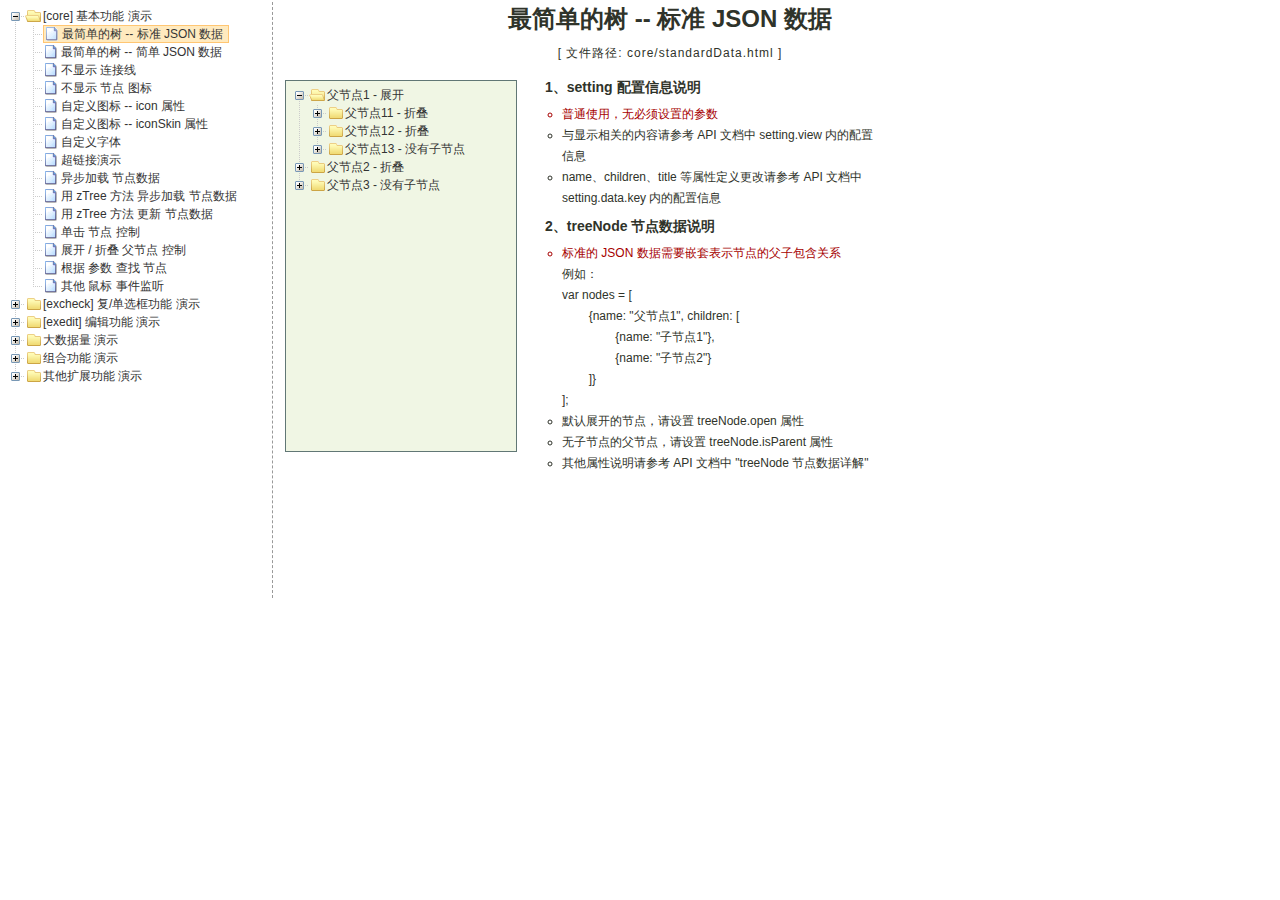
<file: microservice/microservice-userCenter/target/classes/static/jsPackage/web/test/ztree/demo/cn/index.html>
<!DOCTYPE HTML PUBLIC "-//W3C//DTD HTML 4.01//EN" "http://www.w3.org/TR/html4/strict.dtd">
<HTML>
<HEAD>
  <TITLE> ZTREE DEMO </TITLE>
  <meta http-equiv="content-type" content="text/html; charset=UTF-8">
  <link rel="stylesheet" href="../../css/zTreeStyle/zTreeStyle.css" type="text/css">
  <style>
    body {
      background-color: white;
      margin: 0;
      padding: 0;
      text-align: center;
    }

    div, p, table, th, td {
      list-style: none;
      margin: 0;
      padding: 0;
      color: #333;
      font-size: 12px;
      font-family: dotum, Verdana, Arial, Helvetica, AppleGothic, sans-serif;
    }

    #testIframe {
      margin-left: 10px;
    }
  </style>
  <script type="text/javascript" src="../../js/jquery-1.4.4.min.js"></script>
  <script type="text/javascript" src="../../js/jquery.ztree.core.js"></script>
  <SCRIPT type="text/javascript">
    <!--
    var zTree;
    var demoIframe;

    var setting = {
      view: {
        dblClickExpand: false,
        showLine: true,
        selectedMulti: false
      },
      data: {
        simpleData: {
          enable: true,
          idKey: "id",
          pIdKey: "pId",
          rootPId: ""
        }
      },
      callback: {
        beforeClick: function (treeId, treeNode) {
          var zTree = $.fn.zTree.getZTreeObj("tree");
          if (treeNode.isParent) {
            zTree.expandNode(treeNode);
            return false;
          } else {
            demoIframe.attr("src", treeNode.file + ".html");
            return true;
          }
        }
      }
    };

    var zNodes = [
      {id: 1, pId: 0, name: "[core] 基本功能 演示", open: true},
      {id: 101, pId: 1, name: "最简单的树 --  标准 JSON 数据", file: "core/standardData"},
      {id: 102, pId: 1, name: "最简单的树 --  简单 JSON 数据", file: "core/simpleData"},
      {id: 103, pId: 1, name: "不显示 连接线", file: "core/noline"},
      {id: 104, pId: 1, name: "不显示 节点 图标", file: "core/noicon"},
      {id: 105, pId: 1, name: "自定义图标 --  icon 属性", file: "core/custom_icon"},
      {id: 106, pId: 1, name: "自定义图标 --  iconSkin 属性", file: "core/custom_iconSkin"},
      {id: 107, pId: 1, name: "自定义字体", file: "core/custom_font"},
      {id: 115, pId: 1, name: "超链接演示", file: "core/url"},
      {id: 108, pId: 1, name: "异步加载 节点数据", file: "core/async"},
      {id: 109, pId: 1, name: "用 zTree 方法 异步加载 节点数据", file: "core/async_fun"},
      {id: 110, pId: 1, name: "用 zTree 方法 更新 节点数据", file: "core/update_fun"},
      {id: 111, pId: 1, name: "单击 节点 控制", file: "core/click"},
      {id: 112, pId: 1, name: "展开 / 折叠 父节点 控制", file: "core/expand"},
      {id: 113, pId: 1, name: "根据 参数 查找 节点", file: "core/searchNodes"},
      {id: 114, pId: 1, name: "其他 鼠标 事件监听", file: "core/otherMouse"},

      {id: 2, pId: 0, name: "[excheck] 复/单选框功能 演示", open: false},
      {id: 201, pId: 2, name: "Checkbox 勾选操作", file: "excheck/checkbox"},
      {id: 206, pId: 2, name: "Checkbox nocheck 演示", file: "excheck/checkbox_nocheck"},
      {id: 207, pId: 2, name: "Checkbox chkDisabled 演示", file: "excheck/checkbox_chkDisabled"},
      {id: 208, pId: 2, name: "Checkbox halfCheck 演示", file: "excheck/checkbox_halfCheck"},
      {id: 202, pId: 2, name: "Checkbox 勾选统计", file: "excheck/checkbox_count"},
      {id: 203, pId: 2, name: "用 zTree 方法 勾选 Checkbox", file: "excheck/checkbox_fun"},
      {id: 204, pId: 2, name: "Radio 勾选操作", file: "excheck/radio"},
      {id: 209, pId: 2, name: "Radio nocheck 演示", file: "excheck/radio_nocheck"},
      {id: 210, pId: 2, name: "Radio chkDisabled 演示", file: "excheck/radio_chkDisabled"},
      {id: 211, pId: 2, name: "Radio halfCheck 演示", file: "excheck/radio_halfCheck"},
      {id: 205, pId: 2, name: "用 zTree 方法 勾选 Radio", file: "excheck/radio_fun"},

      {id: 3, pId: 0, name: "[exedit] 编辑功能 演示", open: false},
      {id: 301, pId: 3, name: "拖拽 节点 基本控制", file: "exedit/drag"},
      {id: 302, pId: 3, name: "拖拽 节点 高级控制", file: "exedit/drag_super"},
      {id: 303, pId: 3, name: "用 zTree 方法 移动 / 复制 节点", file: "exedit/drag_fun"},
      {id: 304, pId: 3, name: "基本 增 / 删 / 改 节点", file: "exedit/edit"},
      {id: 305, pId: 3, name: "高级 增 / 删 / 改 节点", file: "exedit/edit_super"},
      {id: 306, pId: 3, name: "用 zTree 方法 增 / 删 / 改 节点", file: "exedit/edit_fun"},
      {id: 307, pId: 3, name: "异步加载 & 编辑功能 共存", file: "exedit/async_edit"},
      {id: 308, pId: 3, name: "多棵树之间 的 数据交互", file: "exedit/multiTree"},

      {id: 4, pId: 0, name: "大数据量 演示", open: false},
      {id: 401, pId: 4, name: "一次性加载大数据量", file: "bigdata/common"},
      {id: 402, pId: 4, name: "分批异步加载大数据量", file: "bigdata/diy_async"},
      {id: 403, pId: 4, name: "分批异步加载大数据量", file: "bigdata/page"},

      {id: 5, pId: 0, name: "组合功能 演示", open: false},
      {id: 501, pId: 5, name: "冻结根节点", file: "super/oneroot"},
      {id: 502, pId: 5, name: "单击展开/折叠节点", file: "super/oneclick"},
      {id: 503, pId: 5, name: "保持展开单一路径", file: "super/singlepath"},
      {id: 516, pId: 5, name: "模糊查找节点", file: "super/fuzzySearch"},
      {id: 504, pId: 5, name: "添加 自定义控件", file: "super/diydom"},
      {id: 505, pId: 5, name: "checkbox / radio 共存", file: "super/checkbox_radio"},
      {id: 506, pId: 5, name: "左侧菜单", file: "super/left_menu"},
      {id: 513, pId: 5, name: "OutLook 风格", file: "super/left_menuForOutLook"},
      {id: 515, pId: 5, name: "Awesome 风格", file: "super/awesome"},
      {id: 514, pId: 5, name: "Metro 风格", file: "super/metro"},
      {id: 507, pId: 5, name: "下拉菜单", file: "super/select_menu"},
      {id: 509, pId: 5, name: "带 checkbox 的多选下拉菜单", file: "super/select_menu_checkbox"},
      {id: 510, pId: 5, name: "带 radio 的单选下拉菜单", file: "super/select_menu_radio"},
      {id: 508, pId: 5, name: "右键菜单 的 实现", file: "super/rightClickMenu"},
      {id: 511, pId: 5, name: "与其他 DOM 拖拽互动", file: "super/dragWithOther"},
      {id: 512, pId: 5, name: "异步加载模式下全部展开", file: "super/asyncForAll"},

      {id: 6, pId: 0, name: "其他扩展功能 演示", open: false},
      {id: 601, pId: 6, name: "隐藏普通节点", file: "exhide/common"},
      {id: 602, pId: 6, name: "配合 checkbox 的隐藏", file: "exhide/checkbox"},
      {id: 603, pId: 6, name: "配合 radio 的隐藏", file: "exhide/radio"}
    ];

    $(document).ready(function () {
      var t = $("#tree");
      t = $.fn.zTree.init(t, setting, zNodes);
      demoIframe = $("#testIframe");
      demoIframe.bind("load", loadReady);
      var zTree = $.fn.zTree.getZTreeObj("tree");
      zTree.selectNode(zTree.getNodeByParam("id", 101));

    });

    function loadReady() {
      var bodyH = demoIframe.contents().find("body").get(0).scrollHeight,
        htmlH = demoIframe.contents().find("html").get(0).scrollHeight,
        maxH = Math.max(bodyH, htmlH), minH = Math.min(bodyH, htmlH),
        h = demoIframe.height() >= maxH ? minH : maxH;
      if (h < 530) h = 530;
      demoIframe.height(h);
    }

    //-->
  </SCRIPT>
</HEAD>

<BODY>
<TABLE border=0 height=600px align=left>
  <TR>
    <TD width=260px align=left valign=top style="BORDER-RIGHT: #999999 1px dashed">
      <ul id="tree" class="ztree" style="width:260px; overflow:auto;"></ul>
    </TD>
    <TD width=770px align=left valign=top>
      <IFRAME ID="testIframe" Name="testIframe" FRAMEBORDER=0 SCROLLING=AUTO width=100% height=600px
              SRC="core/standardData.html"></IFRAME>
    </TD>
  </TR>
</TABLE>

</BODY>
</HTML>
</file>
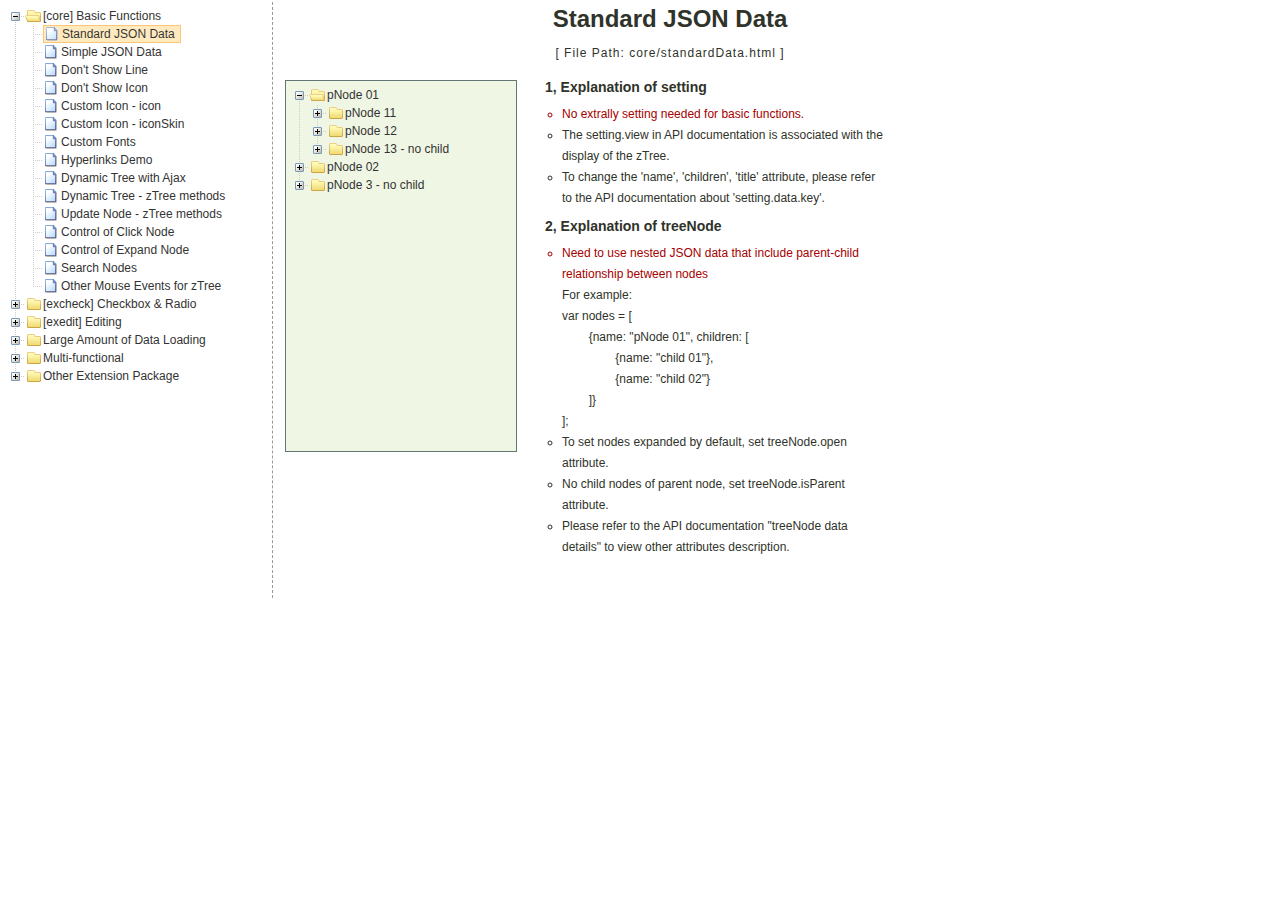
<file: microservice/microservice-userCenter/target/classes/static/jsPackage/web/test/ztree/demo/en/index.html>
<!DOCTYPE HTML PUBLIC "-//W3C//DTD HTML 4.01//EN" "http://www.w3.org/TR/html4/strict.dtd">
<HTML>
<HEAD>
  <TITLE> ZTREE DEMO </TITLE>
  <meta http-equiv="content-type" content="text/html; charset=UTF-8">
  <link rel="stylesheet" href="../../css/zTreeStyle/zTreeStyle.css" type="text/css">
  <style>
    body {
      background-color: white;
      margin: 0;
      padding: 0;
      text-align: center;
    }

    div, p, table, th, td {
      list-style: none;
      margin: 0;
      padding: 0;
      color: #333;
      font-size: 12px;
      font-family: dotum, Verdana, Arial, Helvetica, AppleGothic, sans-serif;
    }

    #testIframe {
      margin-left: 10px;
    }
  </style>
  <script type="text/javascript" src="../../js/jquery-1.4.4.min.js"></script>
  <script type="text/javascript" src="../../js/jquery.ztree.core.js"></script>
  <SCRIPT type="text/javascript">
    <!--
    var zTree;
    var demoIframe;

    var setting = {
      view: {
        dblClickExpand: false,
        showLine: true,
        selectedMulti: false
      },
      data: {
        simpleData: {
          enable: true,
          idKey: "id",
          pIdKey: "pId",
          rootPId: ""
        }
      },
      callback: {
        beforeClick: function (treeId, treeNode) {
          var zTree = $.fn.zTree.getZTreeObj("tree");
          if (treeNode.isParent) {
            zTree.expandNode(treeNode);
            return false;
          } else {
            demoIframe.attr("src", treeNode.file + ".html");
            return true;
          }
        }
      }
    };

    var zNodes = [
      {id: 1, pId: 0, name: "[core] Basic Functions", open: false},
      {id: 101, pId: 1, name: "Standard JSON Data", file: "core/standardData"},
      {id: 102, pId: 1, name: "Simple JSON Data", file: "core/simpleData"},
      {id: 103, pId: 1, name: "Don't Show Line", file: "core/noline"},
      {id: 104, pId: 1, name: "Don't Show Icon", file: "core/noicon"},
      {id: 105, pId: 1, name: "Custom Icon - icon", file: "core/custom_icon"},
      {id: 106, pId: 1, name: "Custom Icon - iconSkin", file: "core/custom_iconSkin"},
      {id: 107, pId: 1, name: "Custom Fonts", file: "core/custom_font"},
      {id: 115, pId: 1, name: "Hyperlinks Demo", file: "core/url"},
      {id: 108, pId: 1, name: "Dynamic Tree with Ajax", file: "core/async"},
      {id: 109, pId: 1, name: "Dynamic Tree - zTree methods", file: "core/async_fun"},
      {id: 110, pId: 1, name: "Update Node - zTree methods", file: "core/update_fun"},
      {id: 111, pId: 1, name: "Control of Click Node", file: "core/click"},
      {id: 112, pId: 1, name: "Control of Expand Node", file: "core/expand"},
      {id: 113, pId: 1, name: "Search Nodes", file: "core/searchNodes"},
      {id: 114, pId: 1, name: "Other Mouse Events for zTree", file: "core/otherMouse"},

      {id: 2, pId: 0, name: "[excheck] Checkbox & Radio", open: false},
      {id: 201, pId: 2, name: "Checkbox Operation", file: "excheck/checkbox"},
      {id: 206, pId: 2, name: "Checkbox nocheck Demo", file: "excheck/checkbox_nocheck"},
      {id: 207, pId: 2, name: "Checkbox chkDisabled Demo", file: "excheck/checkbox_chkDisabled"},
      {id: 208, pId: 2, name: "Checkbox halfCheck Demo", file: "excheck/checkbox_halfCheck"},
      {id: 202, pId: 2, name: "Statistics Checkbox is Checked", file: "excheck/checkbox_count"},
      {id: 203, pId: 2, name: "Checkbox - zTree methods", file: "excheck/checkbox_fun"},
      {id: 204, pId: 2, name: "Radio Operation", file: "excheck/radio"},
      {id: 209, pId: 2, name: "Radio nocheck Demo", file: "excheck/radio_nocheck"},
      {id: 210, pId: 2, name: "Radio chkDisabled Demo", file: "excheck/radio_chkDisabled"},
      {id: 211, pId: 2, name: "Radio halfCheck Demo", file: "excheck/radio_halfCheck"},
      {id: 205, pId: 2, name: "Radio - zTree methods", file: "excheck/radio_fun"},

      {id: 3, pId: 0, name: "[exedit] Editing", open: false},
      {id: 301, pId: 3, name: "Normal Drag Node Operation", file: "exedit/drag"},
      {id: 302, pId: 3, name: "Advanced Drag Node Operation", file: "exedit/drag_super"},
      {id: 303, pId: 3, name: "Move / Copy - zTree methods", file: "exedit/drag_fun"},
      {id: 304, pId: 3, name: "Basic Edit Nodes", file: "exedit/edit"},
      {id: 305, pId: 3, name: "Advanced Edit Nodes", file: "exedit/edit_super"},
      {id: 306, pId: 3, name: "Edit Nodes - zTree methods", file: "exedit/edit_fun"},
      {id: 307, pId: 3, name: "Editing Dynamic Tree", file: "exedit/async_edit"},
      {id: 308, pId: 3, name: "Multiple Trees", file: "exedit/multiTree"},

      {id: 4, pId: 0, name: "Large Amount of Data Loading", open: false},
      {id: 401, pId: 4, name: "One-time Large Data Loading", file: "bigdata/common"},
      {id: 402, pId: 4, name: "Loading Data in Batches", file: "bigdata/diy_async"},
      {id: 403, pId: 4, name: "Loading Data By Pagination", file: "bigdata/page"},

      {id: 5, pId: 0, name: "Multi-functional", open: false},
      {id: 501, pId: 5, name: "Freeze the Root Node", file: "super/oneroot"},
      {id: 502, pId: 5, name: "Click to Expand Node", file: "super/oneclick"},
      {id: 503, pId: 5, name: "Keep Single Path", file: "super/singlepath"},
      {id: 516, pId: 5, name: "Fuzzy Search", file: "super/fuzzySearch"},
      {id: 504, pId: 5, name: "Adding Custom DOM", file: "super/diydom"},
      {id: 505, pId: 5, name: "Checkbox / Radio Coexistence", file: "super/checkbox_radio"},
      {id: 506, pId: 5, name: "Left Menu", file: "super/left_menu"},
      {id: 513, pId: 5, name: "OutLook Style", file: "super/left_menuForOutLook"},
      {id: 515, pId: 5, name: "Awesome Style", file: "super/awesome"},
      {id: 514, pId: 5, name: "Metro Style", file: "super/metro"},
      {id: 507, pId: 5, name: "Drop-down Menu", file: "super/select_menu"},
      {id: 509, pId: 5, name: "Drop-down Menu with checkbox", file: "super/select_menu_checkbox"},
      {id: 510, pId: 5, name: "Drop-down Menu with radio", file: "super/select_menu_radio"},
      {id: 508, pId: 5, name: "Right-click Menu", file: "super/rightClickMenu"},
      {id: 511, pId: 5, name: "Drag With Other DOMs", file: "super/dragWithOther"},
      {id: 512, pId: 5, name: "Expand All Nodes with Async", file: "super/asyncForAll"},

      {id: 6, pId: 0, name: "Other Extension Package", open: false},
      {id: 601, pId: 6, name: "hide ordinary node", file: "exhide/common"},
      {id: 602, pId: 6, name: "hide with checkbox mode", file: "exhide/checkbox"},
      {id: 603, pId: 6, name: "hide with radio mode", file: "exhide/radio"}
    ];

    $(document).ready(function () {
      var t = $("#tree");
      t = $.fn.zTree.init(t, setting, zNodes);
      demoIframe = $("#testIframe");
      demoIframe.bind("load", loadReady);
      var zTree = $.fn.zTree.getZTreeObj("tree");
      zTree.selectNode(zTree.getNodeByParam("id", 101));

    });

    function loadReady() {
      var bodyH = demoIframe.contents().find("body").get(0).scrollHeight,
        htmlH = demoIframe.contents().find("html").get(0).scrollHeight,
        maxH = Math.max(bodyH, htmlH), minH = Math.min(bodyH, htmlH),
        h = demoIframe.height() >= maxH ? minH : maxH;
      if (h < 530) h = 530;
      demoIframe.height(h);
    }

    //-->
  </SCRIPT>
</HEAD>

<BODY>
<TABLE border=0 height=600px align=left>
  <TR>
    <TD width=260px align=left valign=top style="BORDER-RIGHT: #999999 1px dashed">
      <ul id="tree" class="ztree" style="width:260px; overflow:auto;"></ul>
    </TD>
    <TD width=770px align=left valign=top>
      <IFRAME ID="testIframe" Name="testIframe" FRAMEBORDER=0 SCROLLING=AUTO width=100% height=600px
              SRC="core/standardData.html"></IFRAME>
    </TD>
  </TR>
</TABLE>

</BODY>
</HTML>
</file>
<file: microservice/microservice-userCenter/target/classes/static/jsPackage/web/test/ztree/css/zTreeStyle/zTreeStyle.css>
/*-------------------------------------
zTree Style

version:	3.5.19
author:		Hunter.z
email:		hunter.z@263.net
website:	http://code.google.com/p/jquerytree/

-------------------------------------*/

.ztree * {padding:0; margin:0; font-size:12px; font-family: Verdana, Arial, Helvetica, AppleGothic, sans-serif}
.ztree {margin:0; padding:5px; color:#333}
.ztree li{padding:0; margin:0; list-style:none; line-height:14px; text-align:left; white-space:nowrap; outline:0}
.ztree li ul{ margin:0; padding:0 0 0 18px}
.ztree li ul.line{ background:url(./img/line_conn.gif) 0 0 repeat-y;}

.ztree li a {padding:1px 3px 0 0; margin:0; cursor:pointer; height:17px; color:#333; background-color: transparent;
	text-decoration:none; vertical-align:top; display: inline-block}
.ztree li a:hover {text-decoration:underline}
.ztree li a.curSelectedNode {padding-top:0px; background-color:#FFE6B0; color:black; height:16px; border:1px #FFB951 solid; opacity:0.8;}
.ztree li a.curSelectedNode_Edit {padding-top:0px; background-color:#FFE6B0; color:black; height:16px; border:1px #FFB951 solid; opacity:0.8;}
.ztree li a.tmpTargetNode_inner {padding-top:0px; background-color:#316AC5; color:white; height:16px; border:1px #316AC5 solid;
	opacity:0.8; filter:alpha(opacity=80)}
.ztree li a.tmpTargetNode_prev {}
.ztree li a.tmpTargetNode_next {}
.ztree li a input.rename {height:14px; width:80px; padding:0; margin:0;
	font-size:12px; border:1px #7EC4CC solid; *border:0px}
.ztree li span {line-height:16px; margin-right:2px}
.ztree li span.button {line-height:0; margin:0; width:16px; height:16px; display: inline-block; vertical-align:middle;
	border:0 none; cursor: pointer;outline:none;
	background-color:transparent; background-repeat:no-repeat; background-attachment: scroll;
	background-image:url("./img/zTreeStandard.png"); *background-image:url("./img/zTreeStandard.gif")}

.ztree li span.button.chk {width:13px; height:13px; margin:0 3px 0 0; cursor: auto}
.ztree li span.button.chk.checkbox_false_full {background-position:0 0}
.ztree li span.button.chk.checkbox_false_full_focus {background-position:0 -14px}
.ztree li span.button.chk.checkbox_false_part {background-position:0 -28px}
.ztree li span.button.chk.checkbox_false_part_focus {background-position:0 -42px}
.ztree li span.button.chk.checkbox_false_disable {background-position:0 -56px}
.ztree li span.button.chk.checkbox_true_full {background-position:-14px 0}
.ztree li span.button.chk.checkbox_true_full_focus {background-position:-14px -14px}
.ztree li span.button.chk.checkbox_true_part {background-position:-14px -28px}
.ztree li span.button.chk.checkbox_true_part_focus {background-position:-14px -42px}
.ztree li span.button.chk.checkbox_true_disable {background-position:-14px -56px}
.ztree li span.button.chk.radio_false_full {background-position:-28px 0}
.ztree li span.button.chk.radio_false_full_focus {background-position:-28px -14px}
.ztree li span.button.chk.radio_false_part {background-position:-28px -28px}
.ztree li span.button.chk.radio_false_part_focus {background-position:-28px -42px}
.ztree li span.button.chk.radio_false_disable {background-position:-28px -56px}
.ztree li span.button.chk.radio_true_full {background-position:-42px 0}
.ztree li span.button.chk.radio_true_full_focus {background-position:-42px -14px}
.ztree li span.button.chk.radio_true_part {background-position:-42px -28px}
.ztree li span.button.chk.radio_true_part_focus {background-position:-42px -42px}
.ztree li span.button.chk.radio_true_disable {background-position:-42px -56px}

.ztree li span.button.switch {width:18px; height:18px}
.ztree li span.button.root_open{background-position:-92px -54px}
.ztree li span.button.root_close{background-position:-74px -54px}
.ztree li span.button.roots_open{background-position:-92px 0}
.ztree li span.button.roots_close{background-position:-74px 0}
.ztree li span.button.center_open{background-position:-92px -18px}
.ztree li span.button.center_close{background-position:-74px -18px}
.ztree li span.button.bottom_open{background-position:-92px -36px}
.ztree li span.button.bottom_close{background-position:-74px -36px}
.ztree li span.button.noline_open{background-position:-92px -72px}
.ztree li span.button.noline_close{background-position:-74px -72px}
.ztree li span.button.root_docu{ background:none;}
.ztree li span.button.roots_docu{background-position:-56px 0}
.ztree li span.button.center_docu{background-position:-56px -18px}
.ztree li span.button.bottom_docu{background-position:-56px -36px}
.ztree li span.button.noline_docu{ background:none;}

.ztree li span.button.ico_open{margin-right:2px; background-position:-110px -16px; vertical-align:top; *vertical-align:middle}
.ztree li span.button.ico_close{margin-right:2px; background-position:-110px 0; vertical-align:top; *vertical-align:middle}
.ztree li span.button.ico_docu{margin-right:2px; background-position:-110px -32px; vertical-align:top; *vertical-align:middle}
.ztree li span.button.edit {margin-right:2px; background-position:-110px -48px; vertical-align:top; *vertical-align:middle}
.ztree li span.button.remove {margin-right:2px; background-position:-110px -64px; vertical-align:top; *vertical-align:middle}

.ztree li span.button.ico_loading{margin-right:2px; background:url(./img/loading.gif) no-repeat scroll 0 0 transparent; vertical-align:top; *vertical-align:middle}

ul.tmpTargetzTree {background-color:#FFE6B0; opacity:0.8; filter:alpha(opacity=80)}

span.tmpzTreeMove_arrow {width:16px; height:16px; display: inline-block; padding:0; margin:2px 0 0 1px; border:0 none; position:absolute;
	background-color:transparent; background-repeat:no-repeat; background-attachment: scroll;
	background-position:-110px -80px; background-image:url("./img/zTreeStandard.png"); *background-image:url("./img/zTreeStandard.gif")}

ul.ztree.zTreeDragUL {margin:0; padding:0; position:absolute; width:auto; height:auto;overflow:hidden; background-color:#cfcfcf; border:1px #00B83F dotted; opacity:0.8; filter:alpha(opacity=80)}
.zTreeMask {z-index:10000; background-color:#cfcfcf; opacity:0.0; filter:alpha(opacity=0); position:absolute}

/* level style*/
/*.ztree li span.button.level0 {
	display:none;
}
.ztree li ul.level0 {
	padding:0;
	background:none;
}*/
</file>
